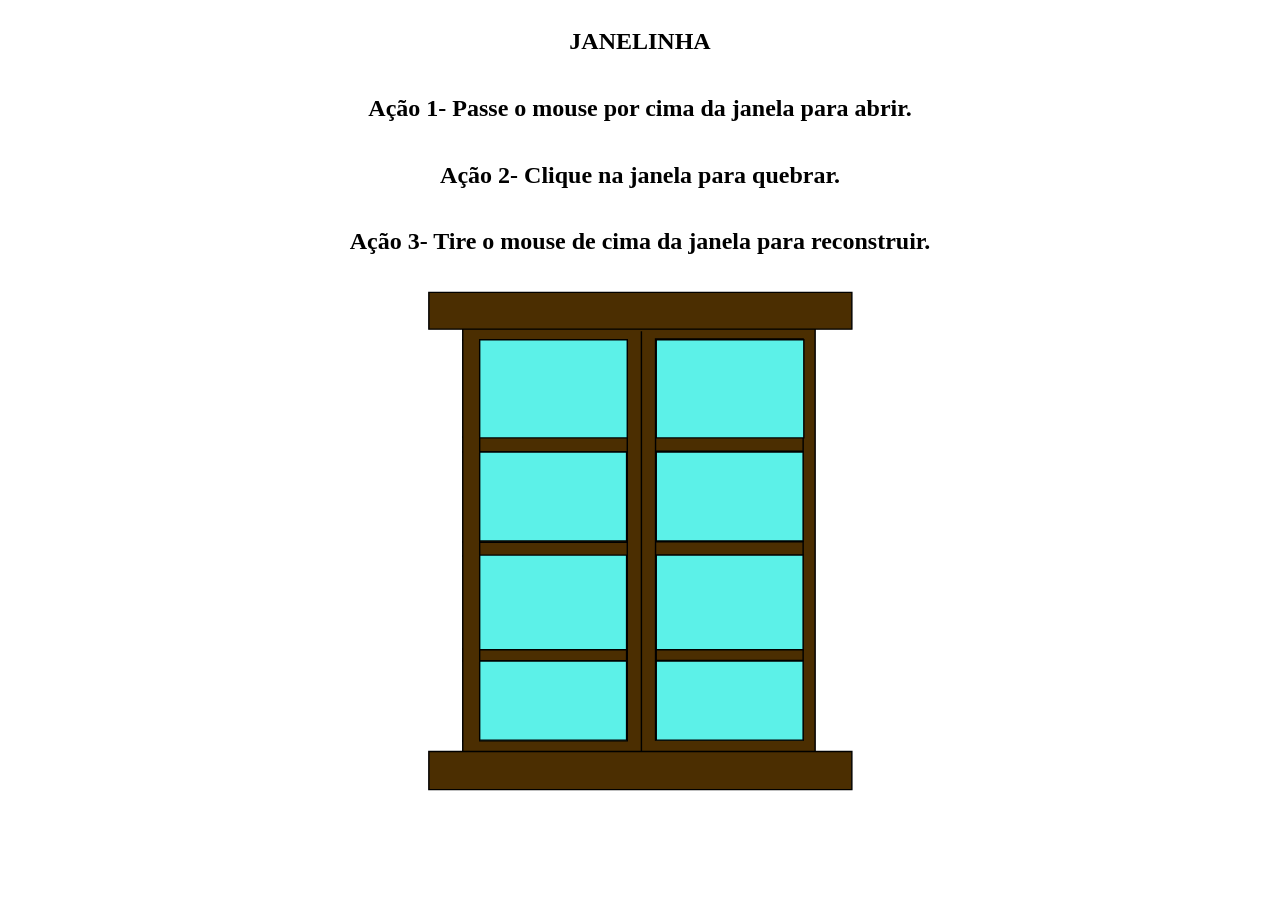
<file: Atividade12/Atividade12/Index.html>
<!DOCTYPE html>
<html lang="pt-br">

<head>
  <meta charset="UTF-8">
  <meta http-equiv="X-UA-Compatible" content="IE=edge">
  <meta name="viewport" content="width=device-width, initial-scale=1.0">
  <meta name="author" content="Vitones" />
  <link rel="stylesheet" href="Style.css">
  <title> Atividade 12</title>


</head>

<body>
    <section>
    <h1> JANELINHA</h1>
    <h2> Ação 1- Passe o mouse por cima da janela para abrir.</h2>
    <h2> Ação 2- Clique na janela para quebrar.</h2>
    <h2> Ação 3- Tire o mouse de cima da janela para reconstruir.</h2>
   
    <figure id="janela">
      <img src="Images/Window Close.svg" onmouseover="this.src = 'Images/Window Open.svg'"
        onmouseout="this.src = 'Images/Window Close.svg'" onclick="this.src = 'Images/Window Broken.svg'">
    </figure>
	
  </section>
</body>

</html>
</file>
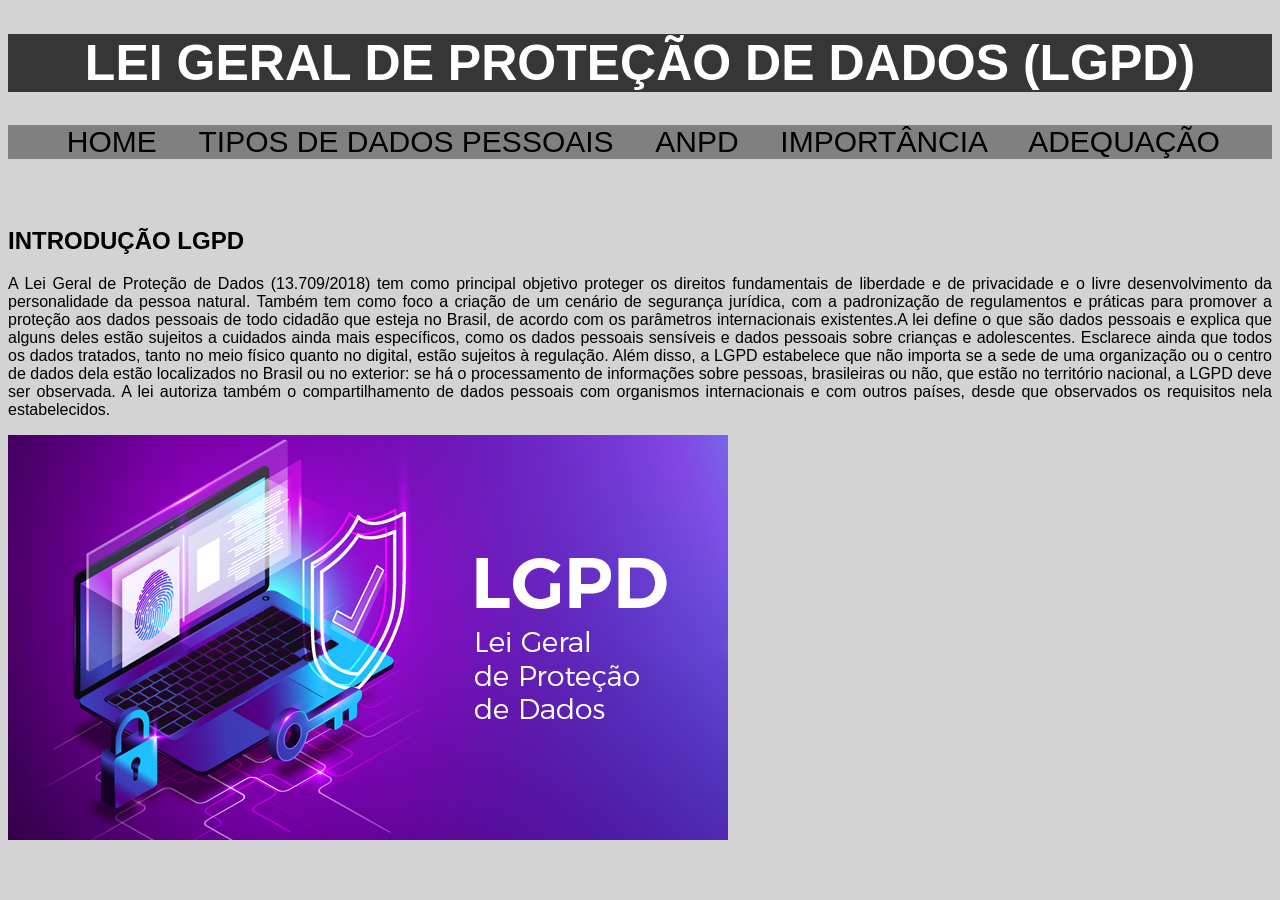
<file: Atividade3/Atividade3/index.html>
<!doctype html> 
<html lang="pt-br">
<head>
	<title>Atividade 3</title>
	<meta charset="utf-8" />	
	<link rel="stylesheet" href="estilo.css" />
</head>
<body>
	<header>
		<div class="topo">
			<h1>LEI GERAL DE PROTEÇÃO DE DADOS (LGPD)</h1>
		</div>
		<div class="menu">
			<ul class="inline">
				<li><a href="index.html">HOME&nbsp;&nbsp;&nbsp;&nbsp;</a></li>
				<li><a href="TpsDados.html">TIPOS DE DADOS PESSOAIS&nbsp;&nbsp;&nbsp;&nbsp;</a></li>
				<li><a href="ANPD.html">ANPD&nbsp;&nbsp;&nbsp;&nbsp;</a></li>
				<li><a href="Importancia.html">IMPORTÂNCIA&nbsp;&nbsp;&nbsp;&nbsp;</a></li>
				<li><a href="Adequacao.html">ADEQUAÇÃO&nbsp;&nbsp;&nbsp;&nbsp;</a></li>
			</ul>
		</div>
		<div class="corpo">
			<br>
			<h2>INTRODUÇÃO LGPD</h2>
			<p>A Lei Geral de Proteção de Dados (13.709/2018) tem como principal objetivo proteger os direitos fundamentais de liberdade e de privacidade e o livre desenvolvimento da personalidade da pessoa natural. 
			Também tem como foco a criação de um cenário de segurança jurídica, com a padronização de regulamentos e práticas para promover a proteção aos dados pessoais de todo cidadão que esteja no Brasil, de acordo 
			com os parâmetros internacionais existentes.A lei define o que são dados pessoais e explica que alguns deles estão sujeitos a cuidados ainda mais específicos, como os dados pessoais sensíveis e dados 
			pessoais sobre crianças e adolescentes. Esclarece ainda que todos os dados tratados, tanto no meio físico quanto no digital, estão sujeitos à regulação. Além disso, a LGPD estabelece que não importa se 
			a sede de uma organização ou o centro de dados dela estão localizados no Brasil ou no exterior: se há o processamento de informações sobre pessoas, brasileiras ou não, que estão no território nacional,
			a LGPD deve ser observada. A lei autoriza também o compartilhamento de dados pessoais com organismos internacionais e com outros países, desde que observados os requisitos nela estabelecidos.</p>
			<div>
			<img src="img/LGPD_Inicial.png" alt="Notebook e Cadeado representando a segurança da informação junto a sigla LGPD" />
			</div>
		</div>
	</header>
</body>
</file>
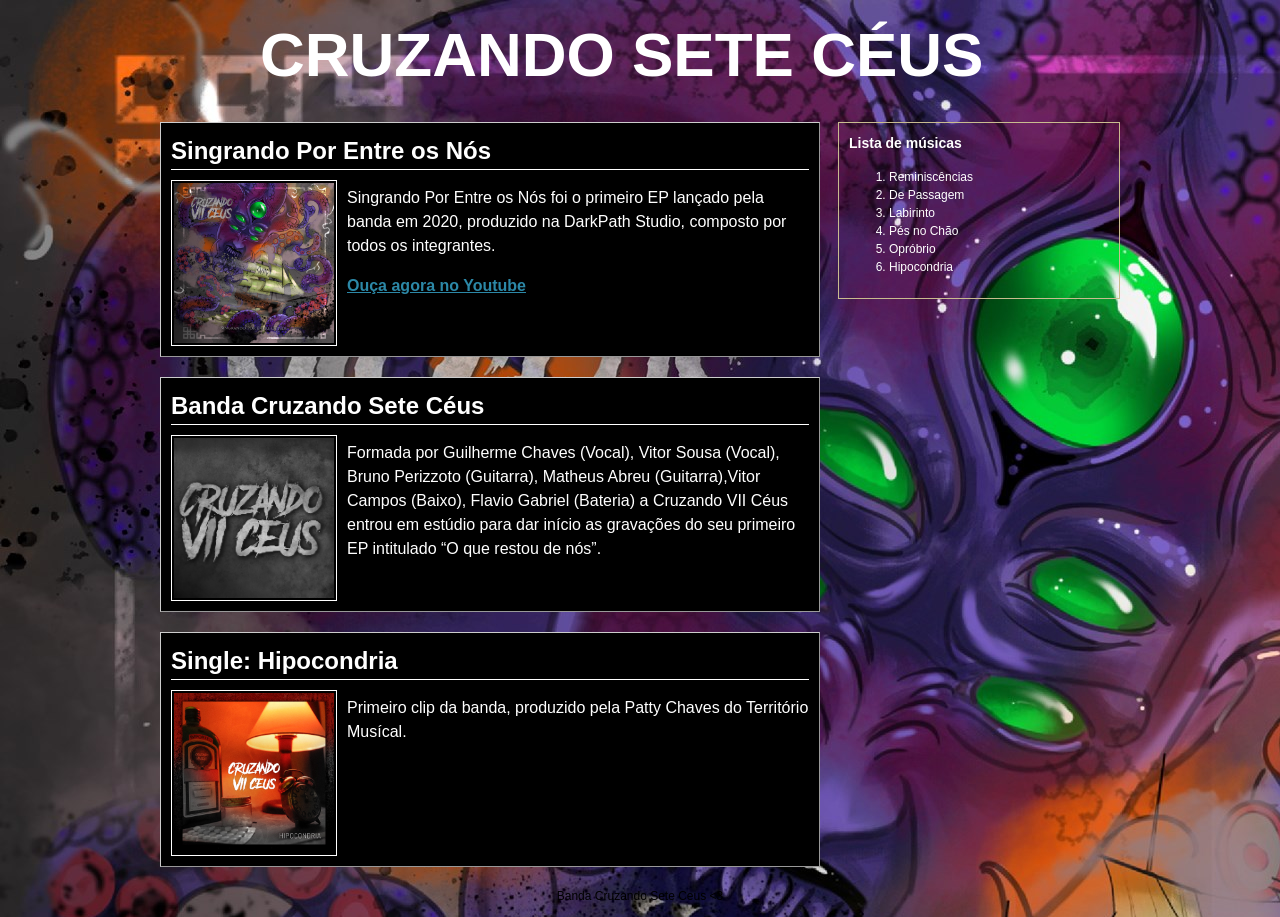
<file: Atividade4/Html Semantica/index.html>
<html lang='pt-BR'>

<head>
    <meta charset="UTF-8">
    <title></title>
    <link rel="stylesheet" href="css.css">
</head>
<title>Cruzando Sete Céus</title>

<body>
    <div class="container">
        <header>
            <h1><a href=''>CRUZANDO SETE CÉUS</a></h1>
        </header>

        <section>

            <article>
                <h2>Singrando Por Entre os Nós</h2>
                <img src='a.jpg' alt="Logo do EP da banda">
                <p>
                    Singrando Por Entre os Nós foi o primeiro EP lançado pela banda em 2020, produzido na DarkPath Studio, composto por todos os integrantes.
                </p>
                <p>
                    <a href='https://www.youtube.com/watch?v=KzC8IdxjwwM&list=OLAK5uy_kiwM1IJJXlMxAMa56kmC19AUGipEJXOKE&ab_channel=Cruzando7C%C3%A9us-Topic' target='_blank'>Ouça agora no Youtube</a>                
                </p>
                <div class='clear'></div>
            </article>

            <article>
                <h2>Banda Cruzando Sete Céus </h2>
                <img src='b.jpg' alt="Logo da Banda">
                <p>
                    Formada por Guilherme Chaves (Vocal), Vitor Sousa (Vocal), Bruno Perizzoto (Guitarra), Matheus Abreu (Guitarra),Vitor Campos (Baixo),
                    Flavio Gabriel (Bateria) a Cruzando VII Céus entrou em estúdio para dar início as gravações do seu primeiro
                    EP intitulado “O que restou de nós”.
                </p>
                <div class='clear'></div>
            </article>
			
			 <article>
                <h2>Single: Hipocondria </h2>
                <img src='c.jpg' alt="Capa do Single">
                <p>
                   Primeiro clip da banda, produzido pela Patty Chaves do Território Musícal.
                </p>
                <div class='clear'></div>
            </article>
            
 </section>
        <aside>
            <!-- barra lateral -->

            <h3>Lista de músicas</h3>

            <ol>
                <li>Reminiscências</li>
                <li>De Passagem</li>
                <li>Labirinto</li>             
                <li>Pés no Chão</li>
                <li>Opróbrio</li>
                <li>Hipocondria</li>
            </ol>
        </aside>
    </div>

    <footer class='clear'>
        <!-- adiciona o clear no footer para acertar o rodapé -->
        <p>Banda Cruzando Sete Ceus <3</p>
    </footer>


</body>

</html>
</file>
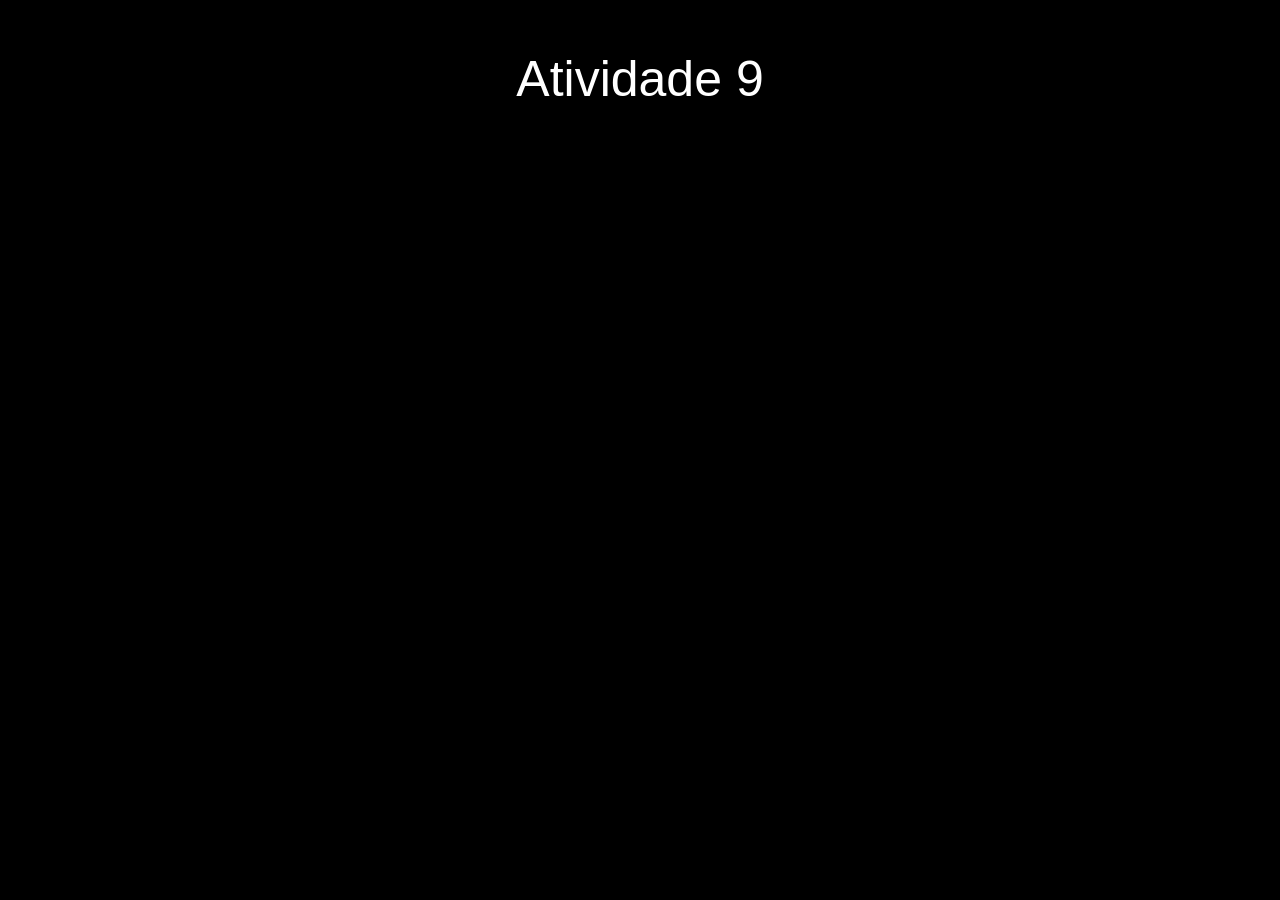
<file: Atividade9/Atividade9/index.html>
<!DOCTYPE html>
<html lang="pt-br">
<head>
    <meta charset="UTF-8">
    <meta name="viewport" content="width=device-width, initial-scale=1.0">
    <meta http-equiv="X-UA-Compatible" content="ie=edge">
    <script src="script.js"></script>
    <link rel="stylesheet" href="estilo.css">
    <title>Atividade 9</title>
</head>
<body>
    
    <p>Atividade 9</p>

</body>
</html>
</file>
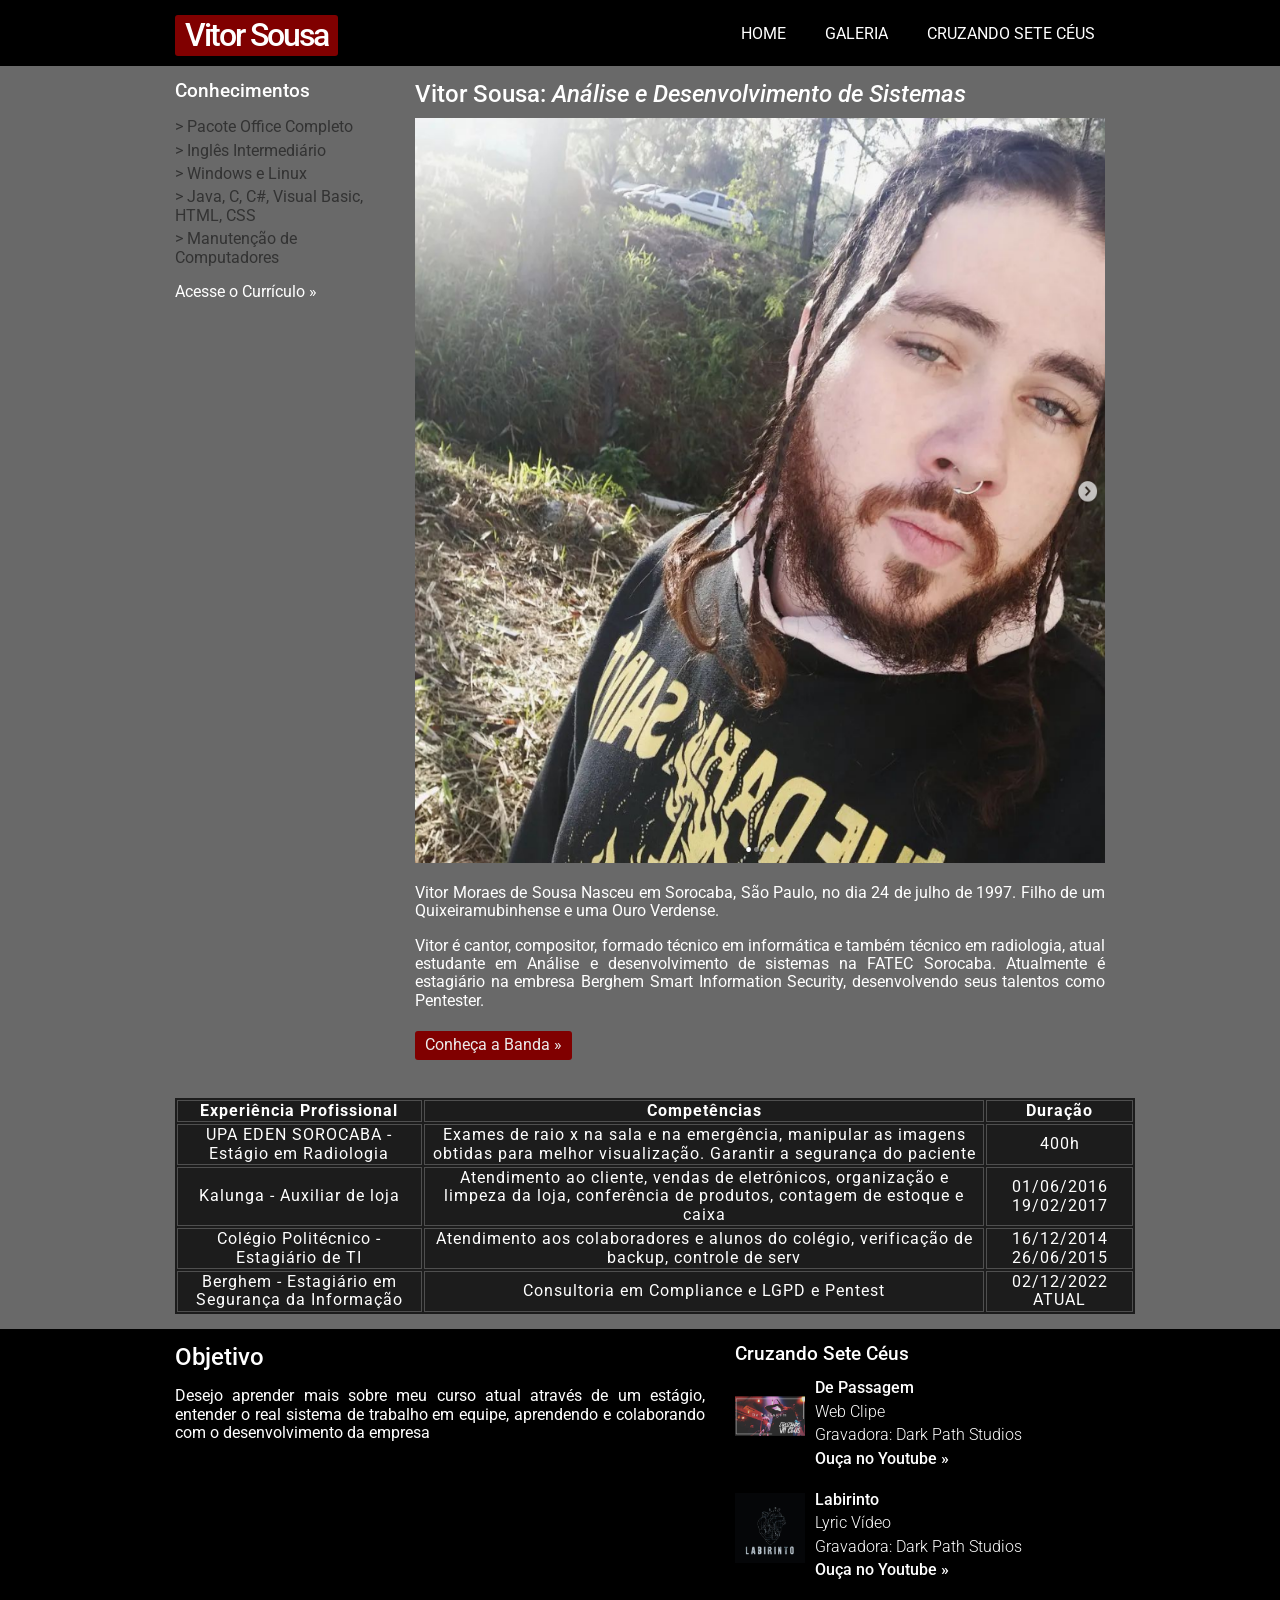
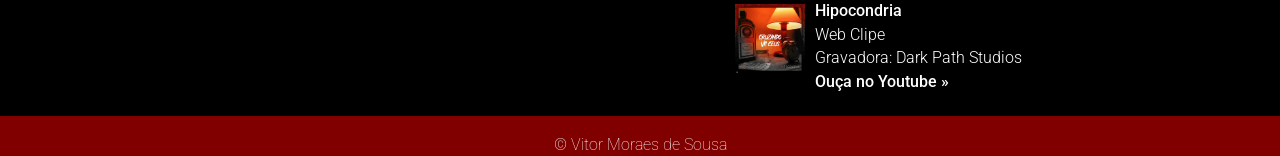
<file: Portifolio/SitePortifólio/index.html>
<!doctype html> 
<html lang="pt-br">
<head>
	<title>Home - Vitor Sousa</title>
	<meta charset="utf-8" />
	<link rel="stylesheet" href="css/normalize.css" />
	<link rel="preconnect" href="https://fonts.gstatic.com" />
	<link href="https://fonts.googleapis.com/css2?family=Roboto:ital,wght@0,300;0,400;0,500;0,700;1,100&display=swap" rel="stylesheet" />
	<link rel="stylesheet" href="css/estilo.css" />
	<script src="script/script.js" defer></script>
	<meta name="description" content="Esse site contém um pequeno trecho das habilidades, conquistas e trajetória de Vitor M. de Sousa.">
</head>
<body>
	<div class="cabecalho">
		<div class="linha">
			<header>
				<div class="coluna col4">
					<h1 class="logo"> Vitor Sousa </h1>
				</div>
				<div class="coluna col8">
					<nav>
						<ul class="menu inline sem-marcador">
							<li><a href="index.html">Home</a></li>
							<li><a href="Galeria.html">Galeria</a></li>
							<li><a href="c7c.html">Cruzando Sete Céus</a></li>
						</ul>
					</nav>
				</div>
			</header>
		</div>
	</div>
	<div class="linha">
		<section>
			<div class="coluna col3 sidebar">
				<h3>Conhecimentos</h3>
				<ul class="sem-marcador sem-padding">
					<li>> Pacote Office Completo</li>
					<li>> Inglês Intermediário</li>
					<li>> Windows e Linux</li>
					<li>> Java, C, C#, Visual Basic, HTML, CSS</li>
					<li>> Manutenção de Computadores</li>
				</ul>
				<a href="cv/CV_Vitor.pdf" download="CV_Vitor.pdf" target="_blank" rel="noopener noreferrer">Acesse o Currículo &raquo;</a>
			</div>
			<div class="coluna col9">
				<h2>Vitor Sousa: <em>Análise e Desenvolvimento de Sistemas</em></h2>
				<img src="img/Vitor1.png" id="carrossel" alt="Carrossel" />
				<p>
					Vitor Moraes de Sousa Nasceu em Sorocaba, São Paulo, no dia 24 de julho de 1997. Filho de um Quixeiramubinhense e uma Ouro Verdense.
				</p>
				<p>
					Vitor é cantor, compositor, formado técnico em informática e também técnico em radiologia, atual estudante em Análise e desenvolvimento de sistemas na FATEC Sorocaba. 
					Atualmente é estagiário na embresa Berghem Smart Information Security, desenvolvendo seus talentos como Pentester.
				</p>
				<a href="c7c.html" class="botao">Conheça a Banda &raquo;</a>
			</div>
		</section>
	</div>
	<div class="linha">
		<section>
			<table>
				<br />
				<thead>
	   				<tr>
	       				<th>Experiência Profissional</th>
	      				<th>Competências</th>
	       				<th>Duração</th>
	  				</tr>
	  			</thead>
	  			<tbody>
	   				<tr>
	       				<td>UPA EDEN SOROCABA - Estágio em Radiologia</td>
	       				<td>Exames de raio x na sala e na emergência, manipular as imagens obtidas para melhor visualização. Garantir a segurança do paciente</td>
	      				<td>400h</td>
	   				</tr>
	  				<tr>
	       				<td>Kalunga - Auxiliar de loja</td>
	       				<td>Atendimento ao cliente, vendas de eletrônicos, organização e limpeza da loja, conferência de produtos, contagem de estoque e caixa</td>
	       				<td>01/06/2016  19/02/2017</td>
	   				</tr>
	   				<tr>
	       				<td>Colégio Politécnico - Estagiário de TI</td>
	       				<td>Atendimento aos colaboradores e alunos do colégio, verificação de backup, controle de serv</td>
	       				<td>16/12/2014  26/06/2015</td>
	   				</tr>
	   				<tr>
	       				<td>Berghem - Estagiário em Segurança da Informação</td>
	       				<td>Consultoria em Compliance e LGPD e Pentest</td>
	       				<td>02/12/2022  ATUAL</td>
	   				</tr>
	   			</tbody>
			</table>
		</section>
	</div>
	<div class="conteudo-extra">
		<div class="linha">
			<div class="coluna col7">
				<section>
					<h2> Objetivo</h2>
					<p>Desejo aprender mais sobre meu curso atual através de um estágio, entender o real sistema de trabalho em
					equipe, aprendendo e colaborando com o desenvolvimento da empresa
					</p>
				</section>
			</div>
			<div class="coluna col5">
				<h3>Cruzando Sete Céus</h3>
				<ul class="sem-marcador sem-padding noticias">
					<li>
						<img src="img/DePassagem.png" alt="De Passagem" />
						<h4>De Passagem</h4>
						<p>Web Clipe</p>
						<p>Gravadora: Dark Path Studios</p>
						<p><a href="https://www.youtube.com/watch?v=YojnJ0ws1mg&ab_channel=CruzandoSeteC%C3%A9us" target="_blank" rel="noopener noreferrer">Ouça no Youtube  &raquo;</a></p>
					</li>
					<li>
						<img src="img/Labirinto.png" alt="Labirinto" />
						<h4>Labirinto</h4>
						<p>Lyric Vídeo</p>
						<p>Gravadora: Dark Path Studios</p>
						<p><a href="https://www.youtube.com/watch?v=ql5_o7NCtgA&ab_channel=CruzandoSeteC%C3%A9us" target="_blank" rel="noopener noreferrer">Ouça no Youtube &raquo;</a></p>
					</li>
					<li>
						<img src="img/Hipocondria.png" alt="Hipocondria" />
						<h4>Hipocondria</h4>
						<p>Web Clipe</p>
						<p>Gravadora: Dark Path Studios</p>
						<p><a href="https://www.youtube.com/watch?v=s4LjIKf9dyE&ab_channel=CruzandoSeteC%C3%A9us" target="_blank" rel="noopener noreferrer">Ouça no Youtube  &raquo;</a></p>
					</li> 
				</ul>
			</div>
		</div>
	</div>
	<div class="rodape">
		<div class="linha">
			<footer>
				<div class="coluna col12">
					<span>&copy; Vitor Moraes de Sousa</span> 
				</div>
			</footer>
		</div>
	</div>
</body>
</html>
</file>
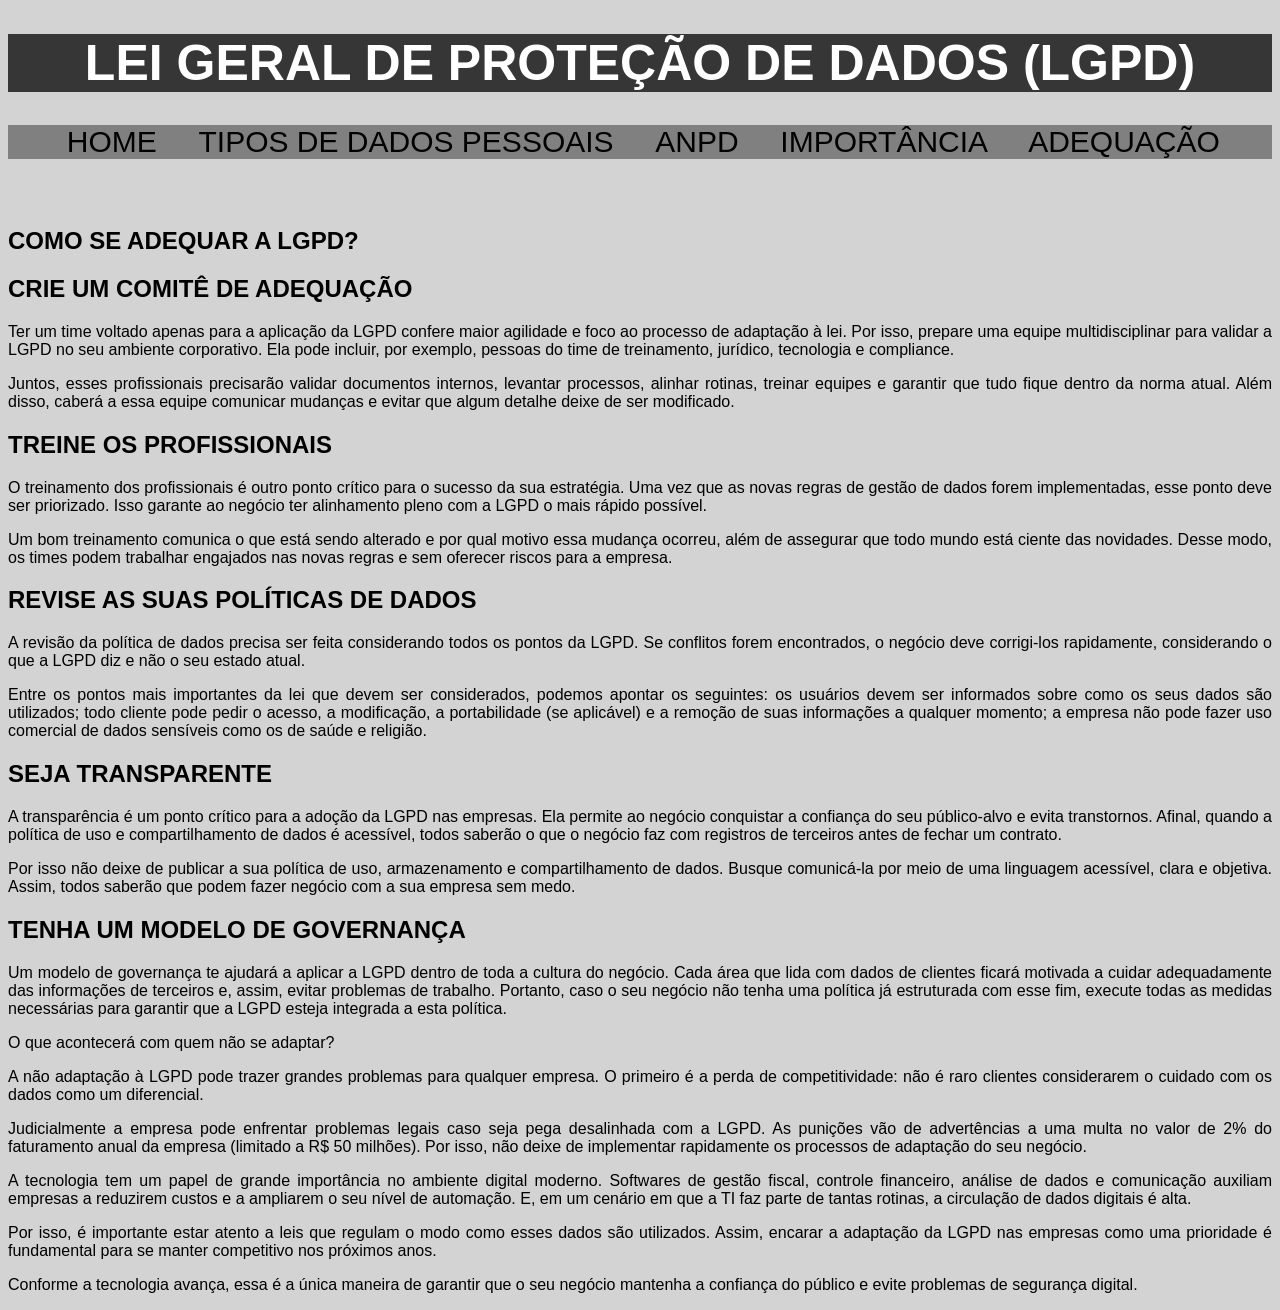
<file: Atividade3/Atividade3/Adequacao.html>
<!doctype html> 
<html lang="pt-br">
<head>
	<title>Atividade 3</title>
	<meta charset="utf-8" />	
	<link rel="stylesheet" href="estilo.css" />
</head>
<body>
	<header>
		<div class="topo">
			<h1>LEI GERAL DE PROTEÇÃO DE DADOS (LGPD)</h1>
		</div>
		<div class="menu">
			<ul class="inline">
				<li><a href="index.html">HOME&nbsp;&nbsp;&nbsp;&nbsp;</a></li>
				<li><a href="TpsDados.html">TIPOS DE DADOS PESSOAIS&nbsp;&nbsp;&nbsp;&nbsp;</a></li>
				<li><a href="ANPD.html">ANPD&nbsp;&nbsp;&nbsp;&nbsp;</a></li>
				<li><a href="Importancia.html">IMPORTÂNCIA&nbsp;&nbsp;&nbsp;&nbsp;</a></li>
				<li><a href="Adequacao.html">ADEQUAÇÃO&nbsp;&nbsp;&nbsp;&nbsp;</a></li>
			</ul>
		</div>
		<div class="corpo">
			<br>
				<h2>COMO SE ADEQUAR A LGPD?</h2>
					<h2>CRIE UM COMITÊ DE ADEQUAÇÃO</h2>
					<p>Ter um time voltado apenas para a aplicação da LGPD confere maior agilidade e foco ao processo de adaptação à lei. Por isso, prepare uma equipe multidisciplinar para validar a LGPD no 
					seu ambiente corporativo. Ela pode incluir, por exemplo, pessoas do time de treinamento, jurídico, tecnologia e compliance.
					<p>Juntos, esses profissionais precisarão validar documentos internos, levantar processos, alinhar rotinas, treinar equipes e garantir que tudo fique dentro da norma atual. Além disso, 
					caberá a essa equipe comunicar mudanças e evitar que algum detalhe deixe de ser modificado.

					<h2>TREINE OS PROFISSIONAIS</h2>
					<p>O treinamento dos profissionais é outro ponto crítico para o sucesso da sua estratégia. Uma vez que as novas regras de gestão de dados forem implementadas, esse ponto deve ser priorizado. Isso garante
					ao negócio ter alinhamento pleno com a LGPD o mais rápido possível.</p>
					<p>Um bom treinamento comunica o que está sendo alterado e por qual motivo essa mudança ocorreu, além de assegurar que todo mundo está ciente das novidades. Desse modo, os times podem trabalhar 
					engajados nas novas regras e sem oferecer riscos para a empresa.</p>

					<h2>REVISE AS SUAS POLÍTICAS DE DADOS</h2>
					<p>A revisão da política de dados precisa ser feita considerando todos os pontos da LGPD. Se conflitos forem encontrados, o negócio deve corrigi-los rapidamente, considerando o que a LGPD diz e 
					não o seu estado atual.</p>
					<p>Entre os pontos mais importantes da lei que devem ser considerados, podemos apontar os seguintes:
					os usuários devem ser informados sobre como os seus dados são utilizados;
					todo cliente pode pedir o acesso, a modificação, a portabilidade (se aplicável) e a remoção de suas informações a qualquer momento;
					a empresa não pode fazer uso comercial de dados sensíveis como os de saúde e religião.</p>

					<h2>SEJA TRANSPARENTE</h2>
					<p>A transparência é um ponto crítico para a adoção da LGPD nas empresas. Ela permite ao negócio conquistar a confiança do seu público-alvo e evita transtornos. Afinal, quando a política de 
					uso e compartilhamento de dados é acessível, todos saberão o que o negócio faz com registros de terceiros antes de fechar um contrato.</p>
					<p>Por isso não deixe de publicar a sua política de uso, armazenamento e compartilhamento de dados. Busque comunicá-la por meio de uma linguagem acessível, clara e objetiva. Assim, todos saberão 
					que podem fazer negócio com a sua empresa sem medo.</p>

					<h2>TENHA UM MODELO DE GOVERNANÇA</h2>
					<p>Um modelo de governança te ajudará a aplicar a LGPD dentro de toda a cultura do negócio. Cada área que lida com dados de clientes ficará motivada a cuidar adequadamente das informações de 
					terceiros e, assim, evitar problemas de trabalho. Portanto, caso o seu negócio não tenha uma política já estruturada com esse fim, execute todas as medidas necessárias para garantir que a LGPD 
					esteja integrada a esta política.</p>
					<p>O que acontecerá com quem não se adaptar?</p>
					<p>A não adaptação à LGPD pode trazer grandes problemas para qualquer empresa. O primeiro é a perda de competitividade: não é raro clientes considerarem o cuidado com os dados como um diferencial.</p>
					<p>Judicialmente a empresa pode enfrentar problemas legais caso seja pega desalinhada com a LGPD. As punições vão de advertências a uma multa no valor de 2% do faturamento anual da 
					empresa (limitado a R$ 50 milhões). Por isso, não deixe de implementar rapidamente os processos de adaptação do seu negócio.</p>
					<p>A tecnologia tem um papel de grande importância no ambiente digital moderno. Softwares de gestão fiscal, controle financeiro, análise de dados e comunicação auxiliam empresas a reduzirem 
					custos e a ampliarem o seu nível de automação. E, em um cenário em que a TI faz parte de tantas rotinas, a circulação de dados digitais é alta.</p>
					<p>Por isso, é importante estar atento a leis que regulam o modo como esses dados são utilizados. Assim, encarar a adaptação da LGPD nas empresas como uma prioridade é fundamental para se manter 
					competitivo nos próximos anos.</p>
					<p>Conforme a tecnologia avança, essa é a única maneira de garantir que o seu negócio mantenha a confiança do público e evite problemas de segurança digital.</p>
		</div>
	</header>
</body>
</file>
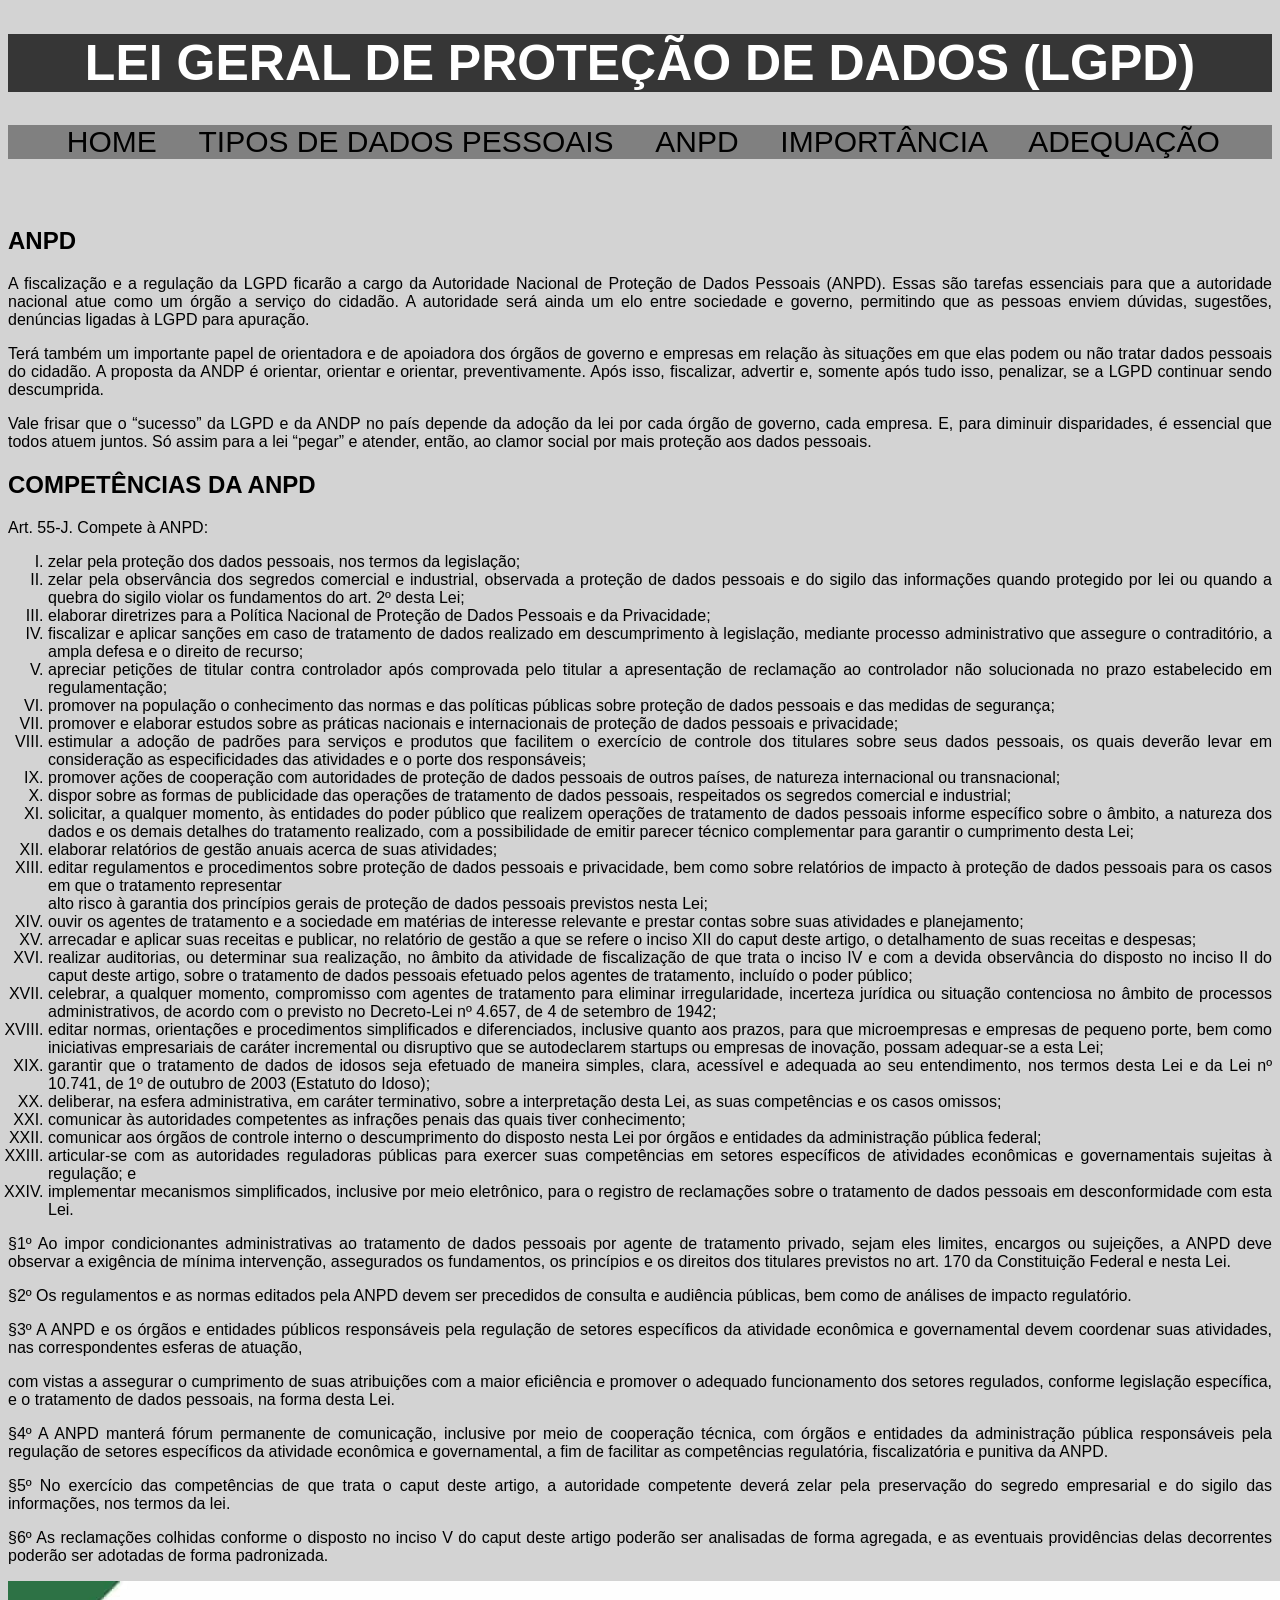
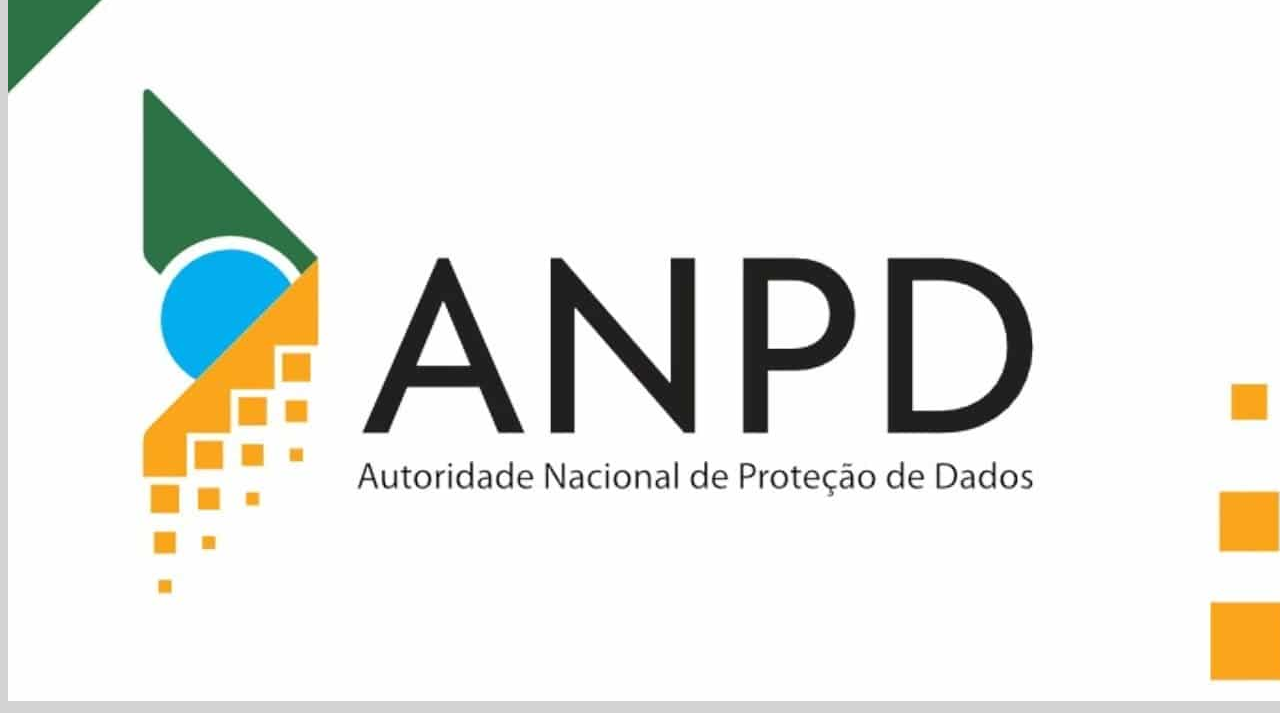
<file: Atividade3/Atividade3/ANPD.html>
<!doctype html> 
<html lang="pt-br">
<head>
	<title>Atividade 3</title>
	<meta charset="utf-8" />	
	<link rel="stylesheet" href="estilo.css" />
</head>
<body>
	<header>
		<div class="topo">
			<h1>LEI GERAL DE PROTEÇÃO DE DADOS (LGPD)</h1>
		</div>
		<div class="menu">
			<ul class="inline">
				<li><a href="index.html">HOME&nbsp;&nbsp;&nbsp;&nbsp;</a></li>
				<li><a href="TpsDados.html">TIPOS DE DADOS PESSOAIS&nbsp;&nbsp;&nbsp;&nbsp;</a></li>
				<li><a href="ANPD.html">ANPD&nbsp;&nbsp;&nbsp;&nbsp;</a></li>
				<li><a href="Importancia.html">IMPORTÂNCIA&nbsp;&nbsp;&nbsp;&nbsp;</a></li>
				<li><a href="Adequacao.html">ADEQUAÇÃO&nbsp;&nbsp;&nbsp;&nbsp;</a></li>
			</ul>
		</div>
		<div class="corpo">
			<br>
				<h2>ANPD</h2>
				<p>A fiscalização e a regulação da LGPD ficarão a cargo da Autoridade Nacional de Proteção de Dados Pessoais (ANPD). Essas são tarefas essenciais para que a autoridade nacional atue como um órgão a 
				serviço do cidadão. A autoridade será ainda um elo entre sociedade e governo, permitindo que as pessoas enviem dúvidas, sugestões, denúncias ligadas à LGPD para apuração.</p>
				<p>Terá também um importante papel de orientadora e de apoiadora dos órgãos de governo e empresas em relação às situações em que elas podem ou não tratar dados pessoais do cidadão. A proposta da 
				ANDP é orientar, orientar e orientar, preventivamente. Após isso, fiscalizar, advertir e, somente após tudo isso, penalizar, se a LGPD continuar sendo descumprida.</p>
				<p>Vale frisar que o “sucesso” da LGPD e da ANDP no país depende da adoção da lei por cada órgão de governo, cada empresa. E, para diminuir disparidades, é essencial que todos atuem juntos. Só assim 
				para a lei “pegar” e atender, então, ao clamor social por mais proteção aos dados pessoais.</p>

				<h2>COMPETÊNCIAS DA ANPD</h2>
				<p>Art. 55-J. Compete à ANPD:</p>
				<ol type="I">
				<li> zelar pela proteção dos dados pessoais, nos termos da legislação;</li>
				<li> zelar pela observância dos segredos comercial e industrial, observada a proteção de dados pessoais e do sigilo das informações quando protegido por lei 
				ou quando a quebra do sigilo violar os fundamentos do art. 2º desta Lei;</li>
				<li> elaborar diretrizes para a Política Nacional de Proteção de Dados Pessoais e da Privacidade;</li>
				<li> fiscalizar e aplicar sanções em caso de tratamento de dados realizado em descumprimento à legislação, mediante processo administrativo que assegure o contraditório, a ampla defesa e o direito de recurso;</li>
				<li> apreciar petições de titular contra controlador após comprovada pelo titular a apresentação de reclamação ao controlador não solucionada no prazo estabelecido em regulamentação;</li>
				<li> promover na população o conhecimento das normas e das políticas públicas sobre proteção de dados pessoais e das medidas de segurança;</li>
				<li> promover e elaborar estudos sobre as práticas nacionais e internacionais de proteção de dados pessoais e privacidade;</li>
				<li> estimular a adoção de padrões para serviços e produtos que facilitem o exercício de controle dos titulares sobre seus dados pessoais, os quais deverão levar em consideração as 
				especificidades das atividades e o porte dos responsáveis;</li>
				<li> promover ações de cooperação com autoridades de proteção de dados pessoais de outros países, de natureza internacional ou transnacional;</li>
				<li> dispor sobre as formas de publicidade das operações de tratamento de dados pessoais, respeitados os segredos comercial e industrial;</li>
				<li> solicitar, a qualquer momento, às entidades do poder público que realizem operações de tratamento de dados pessoais informe específico sobre o âmbito, a natureza dos dados e os demais detalhes 
				do tratamento realizado, com a possibilidade de emitir parecer técnico complementar para garantir o cumprimento desta Lei;</li>
				<li> elaborar relatórios de gestão anuais acerca de suas atividades;</li>
				<li> editar regulamentos e procedimentos sobre proteção de dados pessoais e privacidade, bem como sobre relatórios de impacto à proteção de dados pessoais para os casos em que o tratamento representar </li>
				alto risco à garantia dos princípios gerais de proteção de dados pessoais previstos nesta Lei;</li>
				<li> ouvir os agentes de tratamento e a sociedade em matérias de interesse relevante e prestar contas sobre suas atividades e planejamento;</li>
				<li> arrecadar e aplicar suas receitas e publicar, no relatório de gestão a que se refere o inciso XII do caput deste artigo, o detalhamento de suas receitas e despesas;</li>
				<li> realizar auditorias, ou determinar sua realização, no âmbito da atividade de fiscalização de que trata o inciso IV e com a devida observância do disposto no inciso II do caput deste artigo, sobre 
				o tratamento de dados pessoais efetuado pelos agentes de tratamento, incluído o poder público;</li>
				<li> celebrar, a qualquer momento, compromisso com agentes de tratamento para eliminar irregularidade, incerteza jurídica ou situação contenciosa no âmbito de processos administrativos, de acordo com 
				o previsto no Decreto-Lei nº 4.657, de 4 de setembro de 1942;</li>
				<li> editar normas, orientações e procedimentos simplificados e diferenciados, inclusive quanto aos prazos, para que microempresas e empresas de pequeno porte, bem como iniciativas empresariais de 
				caráter incremental ou disruptivo que se autodeclarem startups ou empresas de inovação, possam adequar-se a esta Lei;</li>
				<li> garantir que o tratamento de dados de idosos seja efetuado de maneira simples, clara, acessível e adequada ao seu entendimento, nos termos desta Lei e da Lei nº 10.741, de 1º de outubro de 
				2003 (Estatuto do Idoso);</li>
				<li> deliberar, na esfera administrativa, em caráter terminativo, sobre a interpretação desta Lei, as suas competências e os casos omissos;</li>
				<li> comunicar às autoridades competentes as infrações penais das quais tiver conhecimento;</li>
				<li> comunicar aos órgãos de controle interno o descumprimento do disposto nesta Lei por órgãos e entidades da administração pública federal;</li>
				<li> articular-se com as autoridades reguladoras públicas para exercer suas competências em setores específicos de atividades econômicas e governamentais sujeitas à regulação; e</li>
				<li> implementar mecanismos simplificados, inclusive por meio eletrônico, para o registro de reclamações sobre o tratamento de dados pessoais em desconformidade com esta Lei.</li>
				</ol>
				<p>§1º Ao impor condicionantes administrativas ao tratamento de dados pessoais por agente de tratamento privado, sejam eles limites, encargos ou sujeições, a ANPD deve observar a exigência de mínima 
				intervenção, assegurados os fundamentos, os princípios e os direitos dos titulares previstos no art. 170 da Constituição Federal e nesta Lei.</p>
				<p>§2º Os regulamentos e as normas editados pela ANPD devem ser precedidos de consulta e audiência públicas, bem como de análises de impacto regulatório.</p>
				<p>§3º A ANPD e os órgãos e entidades públicos responsáveis pela regulação de setores específicos da atividade econômica e governamental devem coordenar suas atividades, nas correspondentes esferas de atuação,</p> 
				com vistas a assegurar o cumprimento de suas atribuições com a maior eficiência e promover o adequado funcionamento dos setores regulados, conforme legislação específica, e o tratamento de dados pessoais, 
				na forma desta Lei.</p>
				<p>§4º A ANPD manterá fórum permanente de comunicação, inclusive por meio de cooperação técnica, com órgãos e entidades da administração pública responsáveis pela regulação de setores específicos da atividade 
				econômica e governamental, a fim de facilitar as competências regulatória, fiscalizatória e punitiva da ANPD.</p>
				<p>§5º No exercício das competências de que trata o caput deste artigo, a autoridade competente deverá zelar pela preservação do segredo empresarial e do sigilo das informações, nos termos da lei.</p>
				<p>§6º As reclamações colhidas conforme o disposto no inciso V do caput deste artigo poderão ser analisadas de forma agregada, e as eventuais providências delas decorrentes poderão ser adotadas de forma 
				padronizada.</p>

			<div>
			<img src="img/ANPD.jpg" alt="Logotipo ANPD" />
			</div>
		</div>
	</header>
</body>
</file>
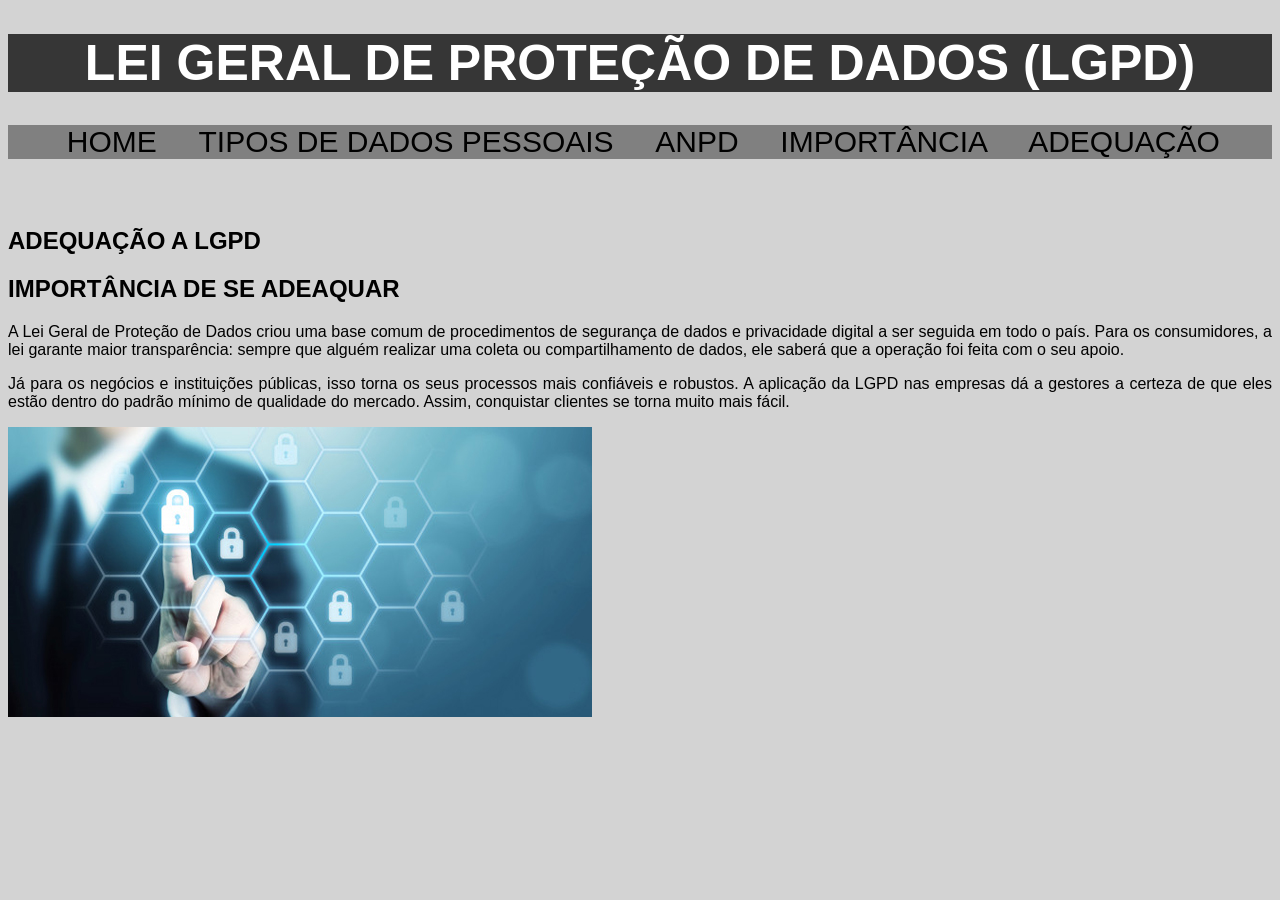
<file: Atividade3/Atividade3/Importancia.html>
<!doctype html> 
<html lang="pt-br">
<head>
	<title>Atividade 3</title>
	<meta charset="utf-8" />	
	<link rel="stylesheet" href="estilo.css" />
</head>
<body>
	<header>
		<div class="topo">
			<h1>LEI GERAL DE PROTEÇÃO DE DADOS (LGPD)</h1>
		</div>
		<div class="menu">
			<ul class="inline">
				<li><a href="index.html">HOME&nbsp;&nbsp;&nbsp;&nbsp;</a></li>
				<li><a href="TpsDados.html">TIPOS DE DADOS PESSOAIS&nbsp;&nbsp;&nbsp;&nbsp;</a></li>
				<li><a href="ANPD.html">ANPD&nbsp;&nbsp;&nbsp;&nbsp;</a></li>
				<li><a href="Importancia.html">IMPORTÂNCIA&nbsp;&nbsp;&nbsp;&nbsp;</a></li>
				<li><a href="Adequacao.html">ADEQUAÇÃO&nbsp;&nbsp;&nbsp;&nbsp;</a></li>
			</ul>
		</div>
		<div class="corpo">
			<br>
				<h2>ADEQUAÇÃO A LGPD</h2>
					<h2>IMPORTÂNCIA DE SE ADEAQUAR</h2>
					<p>A Lei Geral de Proteção de Dados criou uma base comum de procedimentos de segurança de dados e privacidade digital a ser seguida em todo o país. Para os consumidores, a lei garante maior 
					transparência: sempre que alguém realizar uma coleta ou compartilhamento de dados, ele saberá que a operação foi feita com o seu apoio.</p>
					<p>Já para os negócios e instituições públicas, isso torna os seus processos mais confiáveis e robustos. A aplicação da LGPD nas empresas dá a 
					gestores a certeza de que eles estão dentro do padrão mínimo de qualidade do mercado. Assim, conquistar clientes se torna muito mais fácil.</p>
			<div>
			<img src="img/LGPD2.jpeg" alt="Homem de terno tocando um cadeado digital" />
			</div>
		</div>
	</header>
</body>
</file>
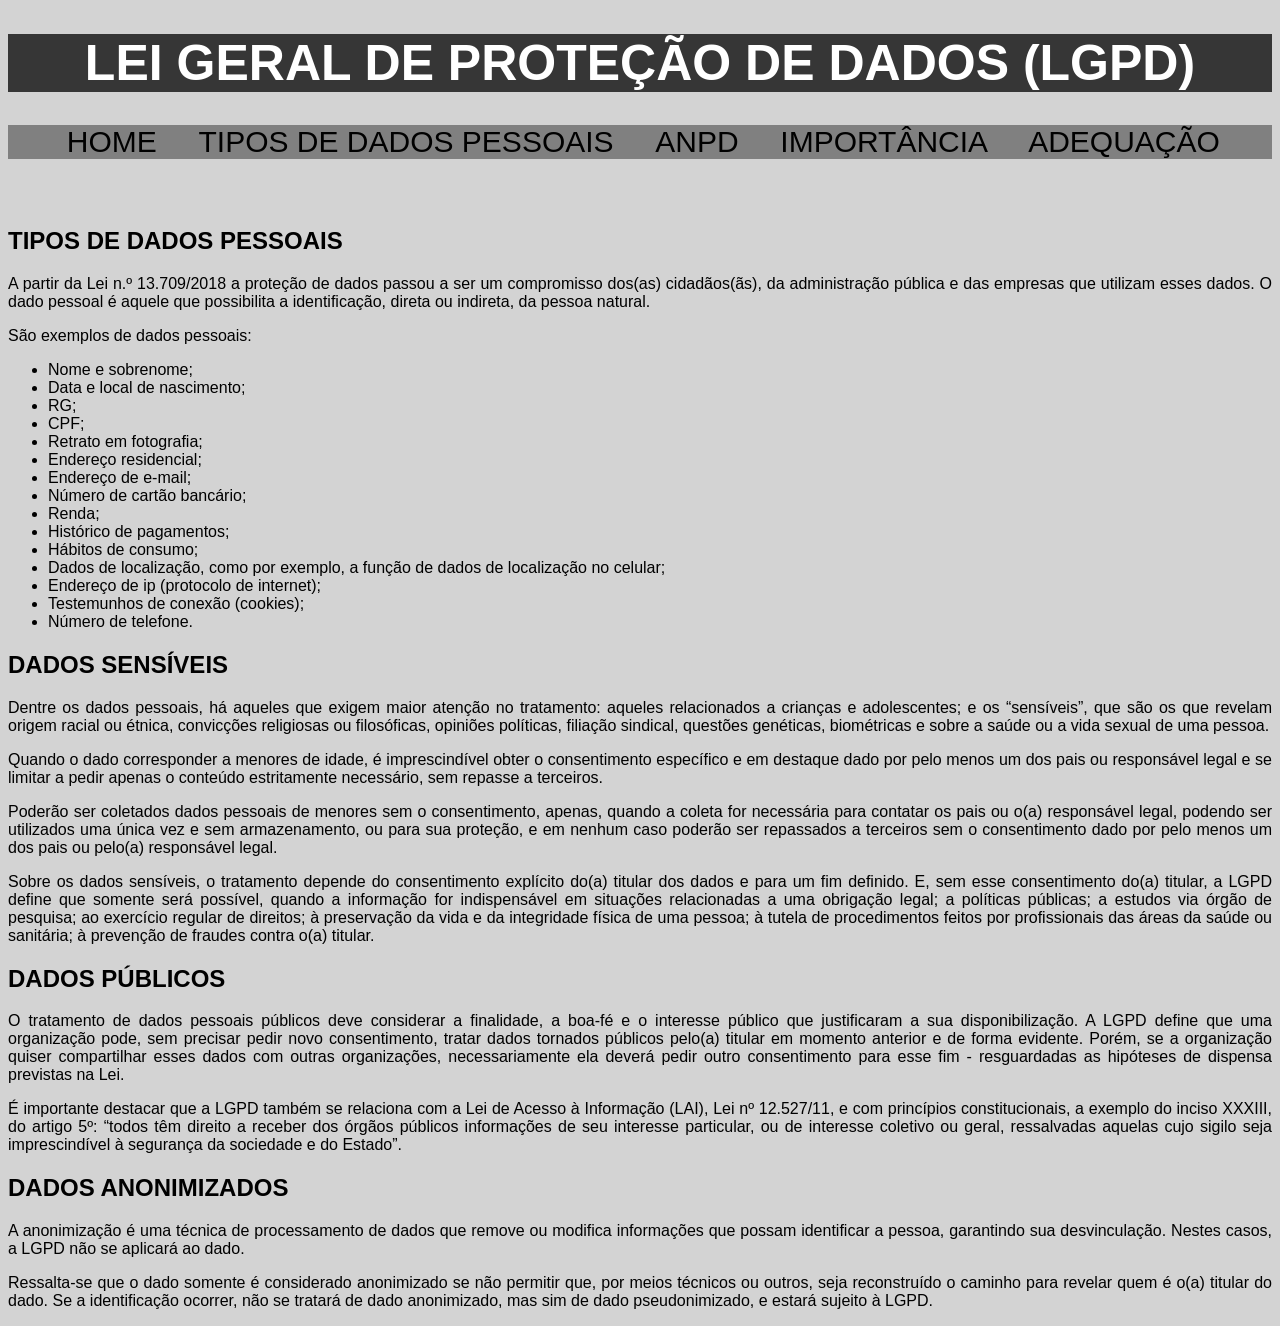
<file: Atividade3/Atividade3/TpsDados.html>
<!doctype html> 
<html lang="pt-br">
<head>
	<title>Atividade 3</title>
	<meta charset="utf-8" />	
	<link rel="stylesheet" href="estilo.css" />
</head>
<body>
	<header>
		<div class="topo">
			<h1>LEI GERAL DE PROTEÇÃO DE DADOS (LGPD)</h1>
		</div>
		<div class="menu">
			<ul class="inline">
				<li><a href="index.html">HOME&nbsp;&nbsp;&nbsp;&nbsp;</a></li>
				<li><a href="TpsDados.html">TIPOS DE DADOS PESSOAIS&nbsp;&nbsp;&nbsp;&nbsp;</a></li>
				<li><a href="ANPD.html">ANPD&nbsp;&nbsp;&nbsp;&nbsp;</a></li>
				<li><a href="Importancia.html">IMPORTÂNCIA&nbsp;&nbsp;&nbsp;&nbsp;</a></li>
				<li><a href="Adequacao.html">ADEQUAÇÃO&nbsp;&nbsp;&nbsp;&nbsp;</a></li>
			</ul>
		</div>
		<div class="corpo">
			<br>
			<h2>TIPOS DE DADOS PESSOAIS</h2>
			<p>A partir da Lei n.º 13.709/2018 a proteção de dados passou a ser um compromisso dos(as) cidadãos(ãs), da administração pública e das empresas que utilizam esses dados.
				O dado pessoal é aquele que possibilita a identificação, direta ou indireta, da pessoa natural.</p>
			<p>São exemplos de dados pessoais:</p>
				<ul>
					<li>Nome e sobrenome;</li>
					<li>Data e local de nascimento;</li>
					<li>RG;</li>
					<li>CPF;</li>
					<li>Retrato em fotografia;</li>
					<li>Endereço residencial;</li>
					<li>Endereço de e-mail;</li>
					<li>Número de cartão bancário;</li>
					<li>Renda;</li>
					<li>Histórico de pagamentos;</li>
					<li>Hábitos de consumo;</li>
					<li>Dados de localização, como por exemplo, a função de dados de localização no celular;</li>
					<li>Endereço de ip (protocolo de internet);</li>
					<li>Testemunhos de conexão (cookies);</li>
					<li>Número de telefone.</li>
				</ul>
				<h2>DADOS SENSÍVEIS</h2>
				<p>Dentre os dados pessoais, há aqueles que exigem maior atenção no tratamento: aqueles relacionados a crianças e adolescentes; e os “sensíveis”, que são os que revelam origem racial ou étnica, convicções 
				religiosas ou filosóficas, opiniões políticas, filiação sindical, questões genéticas, biométricas e sobre a saúde ou a vida sexual de uma pessoa.</p>
				<p>Quando o dado corresponder a menores de idade, é imprescindível obter o consentimento específico e em destaque dado por pelo menos um dos pais ou responsável legal e se limitar a pedir apenas o conteúdo estritamente necessário, 
				sem repasse a terceiros.</p>
				<p>Poderão ser coletados dados pessoais de menores sem o consentimento, apenas, quando a coleta for necessária para contatar os pais ou o(a) responsável legal, podendo ser utilizados uma única vez e sem armazenamento, 
				ou para sua proteção, e em nenhum caso poderão ser repassados a terceiros sem o consentimento dado por pelo menos um dos pais ou pelo(a) responsável legal.</p>
				<p>Sobre os dados sensíveis, o tratamento depende do consentimento explícito do(a) titular dos dados e para um fim definido. E, sem esse consentimento do(a) titular, a LGPD define que somente será possível, 
				quando a informação for indispensável em situações relacionadas a uma obrigação legal; a políticas públicas; a estudos via órgão de pesquisa; ao exercício regular de direitos; à preservação da vida e da integridade física
				 de uma pessoa; à tutela de procedimentos feitos por profissionais das áreas da saúde ou sanitária; à prevenção de fraudes contra o(a) titular.</p>

				<h2>DADOS PÚBLICOS</h2>
				<p>O tratamento de dados pessoais públicos deve considerar a finalidade, a boa-fé e o interesse público que justificaram a sua disponibilização. A LGPD define que uma organização pode, sem precisar pedir novo consentimento, 
				tratar dados tornados públicos pelo(a) titular em momento anterior e de forma evidente. Porém, se a organização quiser compartilhar esses dados com outras organizações, necessariamente ela deverá pedir outro consentimento 
				para esse fim - resguardadas as hipóteses de dispensa previstas na Lei.</p>
				<p>É importante destacar que a LGPD também se relaciona com a Lei de Acesso à Informação (LAI), Lei nº 12.527/11, e com princípios constitucionais, a exemplo do inciso XXXIII, do artigo 5º: “todos têm direito a receber dos 
				órgãos públicos informações de seu interesse particular, ou de interesse coletivo ou geral, ressalvadas aquelas cujo sigilo seja imprescindível à segurança da sociedade e do Estado”.</p>

				<h2>DADOS ANONIMIZADOS</h2>
				<p>A anonimização é uma técnica de processamento de dados que remove ou modifica informações que possam identificar a pessoa, garantindo sua desvinculação. Nestes casos, a LGPD não se aplicará ao dado.</p>
				<p>Ressalta-se que o dado somente é considerado anonimizado se não permitir que, por meios técnicos ou outros, seja reconstruído o caminho para revelar quem é o(a) titular do dado. Se a identificação ocorrer, não se tratará 
				de dado anonimizado, mas sim de dado pseudonimizado, e estará sujeito à LGPD.</p>
		</div>
	</header>
</body>
</file>
<file: Atividade12/Atividade12/Style.css>
section {
  display: flex;
  flex-direction: column;
  justify-content: center;
  align-items: center;
}

figure, figure img {
  width: 500px;
  height: 500px;
  border-top: 50ch;
}
</file>
<file: Atividade3/Atividade3/estilo.css>
body {
	font-family: 'Roboto', sans-serif;
	background-color: #D3D3D3;
}

ul.inline li,
ol.inline li {
	display: inline;
}

ul.inline li:last-child,
ol.inline li:last-child {
	margin-right: 0;
}

a:link,
a:active,
a:visited {
	font-weight: 500;
	color: Black;
	text-decoration: none;
}

a:hover {
	color: gold;
}

.menu {
	text-align: center;
	background-color: grey;
	font-size: 30px;
	
}

.topo{
	background-color: #363636;
}

.corpo{
	text-align: justify;
}

h1{
	font-size: 50px;
	color: White;
	text-align: center;
}
</file>
<file: Atividade4/Html Semantica/css.css>
body {
  background: black url(a.jpg);
  background-repeat: no-repeat;
  font-family: "Lucida Grande", "Lucida Sans Unicode", Verdana,
  sans-serif;
  line-height: 1.5;
  /*background-size: cover;
  background-attachment: scroll;*/
}


.container {
  margin: 0 auto;
  width: 960px;
}

article {
  background-color: black;
  border: 1px solid #CCC;
  border-color: #CCC #999 #999 #CCC;
  margin-bottom: 20px;
  padding: 10px; /* espaçamento entre a borda e o título */
  color:  white;
}


article h2 {
  border-bottom: 1px solid white;
  margin: 0;
}

article img {
  border: 1px solid white;
  float: left;
  margin: 10px 10px 0 0;
  padding: 2px;
  width: 160px;
  height: 160px;
}

article a { /* mudando a cor dos links para negrito */
  color: #2C88A7;
  font-weight: bold;
}

header h1 a {
  color: white;
  text-decoration: none;
  margin-left:100px;
  font-size: 62px;
  text-align: center;
}

header h1 a:hover { /* mudando a cor do link quando posicionado */
  text-decoration: underline;
  color: silver;
}

.clear { /* para a imagem nao "ficar fora" quando usa o float */
  clear: both;
}

footer {
  font-size: 12px;
  text-align: center;
}

section { /* para a barra lateral lista e titulo */
  float: left;
  width: 660px;
}

aside {
  background-color: none;
  border: 1px solid #C9BC8F;
  padding: 10px;
  float: right;
  width: 260px;
  color: white;
}

aside h3 {
  font-size: 14px;
  margin-top: 0;
}

aside ol {
  font-size: 12px;
}
</file>
<file: Atividade9/Atividade9/estilo.css>
*{
    background-color: black;
}

p {
    color: white;
    font-size: 50px;
    font-family: 'Segoe UI', Tahoma, Geneva, Verdana, sans-serif;
    text-align: center;
}
</file>
<file: Portifolio/SitePortifólio/css/estilo.css>
body {
	font-family: 'Roboto', sans-serif;
	color: #333;
	background-color: #696969;
}


* {
	box-sizing: border-box;
}

a:link,
a:active,
a:visited {
	font-weight: 400;
	color: white;
	text-decoration: none;
}

a:hover {
	text-decoration: underline;
}

.linha {
	clear: both;
	width: 960px;
	padding: 0;
	margin: 0 auto;
}

.coluna {
	padding: 0 15px;
	margin: 0;
	position: relative;
	float: left;
}

.col1 {
	width: 80px;
}

.col2 {
	width: 160px;
}

.col3 {
	width: 240px;
}

.col4 {
	width: 320px;
}

.col5 {
	width: 400px;
}

.col6 {
	width: 480px;
}

.col7 {
	width: 560px;
}

.col8 {
	width: 640px;
}

.col9 {
	width: 720px;
}

.col10 {
	width: 800px;
}

.col11 {
	width: 860px;
}

.col12 {
	width: 960px;
}

/*estilos reutilizaveis*/

table, tr, th, td {	
  letter-spacing: 1px;	
  border: 1px solid black;
  text-align: center;
  color: white;
  border-color: #4F4F4F;
}

table
{
  margin: 15px;
  width: 100%;
  border: 25px;
  background-color: #1C1C1C;
}

.sem-padding {
	padding: 0 !important;
}

.sem-margin {
	margin: 0 !important;
}
p {
	color: white;
	text-align: justify;
}

h1,
h2,
h3,
h4,
h5,
h6 {
	color: white;
	font-weight: 500;
	margin: 15px 0 10px 0;
}

ul li,
ol,
li {
	margin-bottom: 5px;
}

ul.inline li,
ol.inline li {
	display: inline;
	margin-right: 15px;
}

ul.inline li:last-child,
ol.inline li:last-child {
	margin-right: 0;
}

ul.sem-marcador,
ol.sem-marcador {
	list-style: none;
}

a.botao,
input.botao {
	background: #800000;
	padding: 5px 10px;
	border-radius: 3px;
	color: #ebebeb;
	cursor: pointer;
	margin: 5px 0;
	display: inline-block;
	border: none;
}

a.botao:hover,
input.botao:hover {
	background: #B22222;
	text-decoration: none;
}

img {
	max-width: 100%;
	height: auto;
}

/* layout do site */
.cabecalho {
	clear: both;
	background: black;
	overflow: hidden;
}

h1.logo {
	display: inline-block;
	border-radius: 3px;
	background-color: #800000;
	padding: 2px 10px;
	font-weight: 500;
	color: white;
	letter-spacing: -2px;
}

.conteudo-extra {
	clear: both;
	overflow: hidden;
	background: black;
}

.rodape {
	background: #800000;
	color: white;
	padding: 20px 0;
	text-align: center;
	font-weight: 100;
}

.menu {
	text-transform: uppercase;
	text-align: right;
	margin-top: 25px;
}

.menu li a {
	padding: 5px 10px;
	border-radius: 3px;
}

.menu li a:hover {
	text-decoration: none;
	background: #C0C0C0;
	color: black;
}

ul.noticias li {
	clear: both;
	display: block;
	overflow: hidden;
	margin-bottom: 20px
}

ul.noticias li img {
	width: 70px;
	height: auto;
	margin-right: 10px;
	float: left;
}

ul.noticias li h4 {
	margin: -2px 0 5px 0;
	font-weight: 500;
}

ul.noticias li p {
	margin: 5px 0;
	font-weight: 300;
}

ul.noticias li p a {
	font-weight: 500;
}

#carrossel{
	height:745px;
	width:720px;
}
</file>
